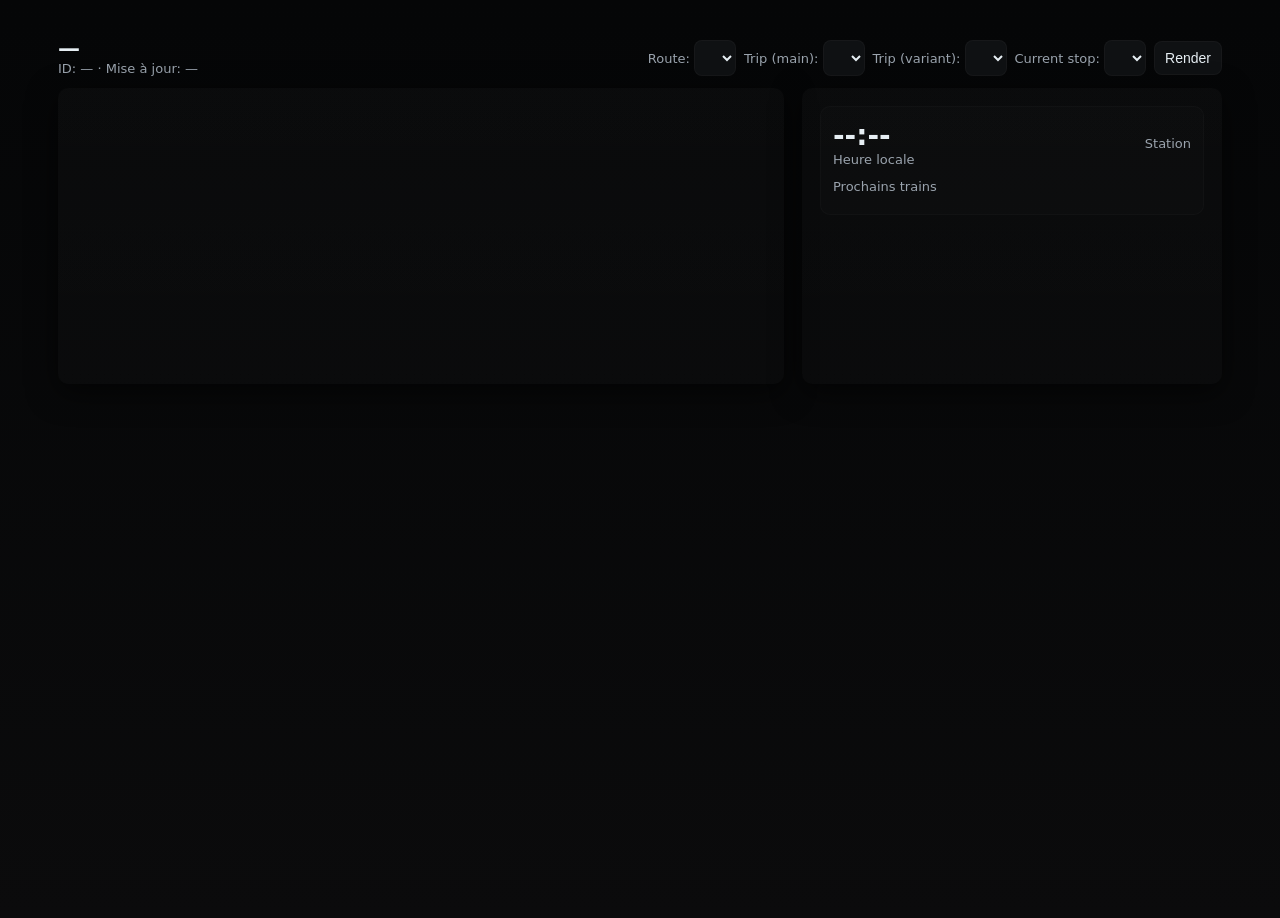
<file: index.html>
<!doctype html>
<html lang="fr">
<head>
<meta charset="utf-8" />
<meta name="viewport" content="width=device-width,initial-scale=1" />
<title>RER Unified Line — Full</title>
<style>
:root{
  --bg:#0b0b0c;
  --panel:#0f1113;
  --muted:#9aa3ad;
  --card:#111416;
  --glass: rgba(255,255,255,0.03);
  --text:#e6eef3;
  --small:12px;
  --radius:10px;
}
html,body{height:100%;margin:0;background: linear-gradient(180deg,#050607 0%, #0b0b0c 100%);color:var(--text);font-family:system-ui,-apple-system,"Segoe UI",Roboto,Arial}
.app{max-width:1200px;margin:18px auto;padding:18px;box-sizing:border-box}
.header{display:flex;justify-content:space-between;align-items:end;gap:12px;margin-bottom:12px}
.station-info #station-name{font-size:22px;font-weight:700}
.meta{color:var(--muted);font-size:13px}
.controls{display:flex;gap:8px;align-items:center}
select,button{background:var(--panel);color:var(--text);border:1px solid rgba(255,255,255,0.03);padding:8px 10px;border-radius:8px;font-size:14px}
.container{display:grid;grid-template-columns:1fr 420px;gap:18px}
.panel{background:linear-gradient(180deg, rgba(255,255,255,0.02), rgba(255,255,255,0.01));border-radius:var(--radius);padding:18px;box-shadow:0 8px 30px rgba(0,0,0,0.6);min-height:260px}
.line-wrap{display:flex;flex-direction:column;gap:12px}
.track-row{position:relative;padding:8px 0}
.track{height:8px;border-radius:999px;background:rgba(255,255,255,0.03);position:relative}
.track .seg{position:absolute;left:0;top:0;height:100%;border-radius:999px}
.stops-row{display:flex;gap:22px;align-items:center;padding-top:14px;overflow:auto}
.stop{display:flex;flex-direction:column;align-items:center;min-width:110px;text-align:center}
.stop-marker{width:22px;height:22px;border-radius:50%;background:rgba(255,255,255,0.06);border:2px solid rgba(255,255,255,0.06);display:flex;align-items:center;justify-content:center;margin-bottom:8px}
.stop-name{font-size:12px;color:var(--muted);max-height:36px;overflow:hidden}
.stop-name.big{color:var(--text)}
.stop-marker.current{width:28px;height:28px;background:white;border:3px solid rgba(0,0,0,0.12)}
.stop-marker.next{box-shadow:0 6px 18px rgba(0,0,0,0.12);}
.branch-wrap{display:flex;gap:12px}
.branch{flex:1}
.branch .track{height:6px}
.panel-right{display:flex;flex-direction:column;gap:12px}
.card{background:linear-gradient(180deg, rgba(255,255,255,0.012), rgba(255,255,255,0.01));padding:12px;border-radius:10px;border:1px solid rgba(255,255,255,0.02)}
.big-time{font-size:28px;font-weight:700}
.next-list{display:flex;flex-direction:column;gap:8px;margin-top:8px}
.next-item{display:flex;align-items:center;gap:12px;padding:6px 8px;border-radius:8px}
.pill{min-width:44px;padding:6px 10px;border-radius:999px;color:white;font-weight:700;text-align:center}
@media (max-width:1000px){.container{grid-template-columns:1fr}.stops-row{padding-bottom:8px}}
</style>
</head>
<body>
<div class="app">
  <div>
    <div class="header">
      <div class="station-info">
        <div id="station-name">—</div>
        <div class="meta">ID: <span id="stop-id">—</span> · Mise à jour: <span id="update-time">—</span></div>
      </div>

      <div class="controls">
        <label class="meta">Route: <select id="routeSelect"></select></label>
        <label class="meta">Trip (main): <select id="tripMain"></select></label>
        <label class="meta">Trip (variant): <select id="tripVar"></select></label>
        <label class="meta">Current stop: <select id="currentStop"></select></label>
        <button id="btnRender">Render</button>
      </div>
    </div>

    <div class="container">
      <div class="panel">
        <div class="line-wrap" id="line-wrap">
          <!-- rendered sections here -->
        </div>
      </div>

      <div class="panel panel-right">
        <div class="card">
          <div style="display:flex;justify-content:space-between;align-items:center;">
            <div>
              <div class="big-time" id="current-time">--:--</div>
              <div class="meta">Heure locale</div>
            </div>
            <div style="text-align:right;">
              <div class="meta">Station</div>
              <div id="station-name-dup" style="font-weight:600;"></div>
            </div>
          </div>

          <div style="margin-top:12px;">
            <div class="meta">Prochains trains</div>
            <div class="next-list" id="next-list"></div>
          </div>
        </div>

        <div class="card" id="shared-card" style="display:none;">
          <div style="font-weight:700">SECTION COMMUNE</div>
          <div class="meta" id="shared-stops"></div>
        </div>
      </div>
    </div>
  </div>
</div>

<script>
// Full implementation: loads GTFS (stops,routes,trips,stop_times), populates selects (routes -> trips), and renders a unified line from current stop forward
class UnifiedRER {
  constructor(){
    this.data = { stops: new Map(), routes: new Map(), trips: new Map(), stopTimes: new Map() };
    this.currentStopId = this.getStopIdFromURL();
    this.init();
  }

  getStopIdFromURL(){ const p = new URLSearchParams(window.location.search); return p.get('id') || '8775860'; }

  async init(){
    this.updateCurrentTime();
    try{
      await this.loadGTFS();
      this.setupUI();
      this.updateStationInfo();
      this.renderFromUI();
      setInterval(()=>this.updateCurrentTime(),1000);
      setInterval(()=>this.updateTimestamp(),1000);
    }catch(e){ console.error(e); this.showError('Impossible de charger GTFS'); }
  }

  async loadGTFS(){
    const files = ['stops','routes','trips','stop_times'];
    let any=false;
    for(const f of files){
      try{
        const r = await fetch(`gtfs/${f}.txt`);
        if(r.ok){ const text = await r.text(); this.parseFile(f,text); any=true; }
      }catch(e){ console.warn('no',f,e.message); }
    }
    if(!any) this.loadDemo();
    // post-process: ensure stopTimes sorted by sequence
    for(const [tid, arr] of this.data.stopTimes) arr.sort((a,b)=> (a.sequence||0)-(b.sequence||0));
  }

  parseFile(name,text){ if(!text) return; const rows = text.trim().split(/
?
/); if(rows.length<2) return; const headers = rows[0].split(',').map(h=>h.trim()); for(let i=1;i<rows.length;i++){ const line = rows[i]; if(!line) continue; const vals = line.split(',').map(v=>v.trim()); const row = {}; headers.forEach((h,idx)=> row[h]= vals[idx] ?? ''); this.processRow(name,row); } }

  processRow(name,row){ switch(name){
    case 'stops': if(row.stop_id && row.stop_name) this.data.stops.set(row.stop_id,{id:row.stop_id,name:row.stop_name}); break;
    case 'routes': if(row.route_id) this.data.routes.set(row.route_id,{id:row.route_id,shortName:row.route_short_name||row.route_id,longName:row.route_long_name||row.route_id,color: row.route_color ? ('#'+row.route_color.replace('#','')) : null}); break;
    case 'trips': if(row.trip_id && row.route_id) this.data.trips.set(row.trip_id,{id:row.trip_id,routeId:row.route_id,headsign: row.trip_headsign || '',directionId: row.direction_id!==undefined && row.direction_id!=='' ? parseInt(row.direction_id) : 0}); break;
    case 'stop_times': if(row.trip_id && row.stop_id){ const t = row.trip_id; if(!this.data.stopTimes.has(t)) this.data.stopTimes.set(t,[]); this.data.stopTimes.get(t).push({tripId:t,stopId:row.stop_id,sequence: row.stop_sequence ? parseInt(row.stop_sequence):0,arrival:row.arrival_time||'',departure:row.departure_time||''}); } break;
  } }

  loadDemo(){
    const stops = [ {id:'8775860',name:'GARE DE LYON RER'},{id:'8775861',name:'CHATELET - LES HALLES'},{id:'8775862',name:'AUBER'},{id:'8775863',name:'CHARLES DE GAULLE - ÉTOILE'},{id:'8775864',name:'LA DÉFENSE'},{id:'8775865',name:'NANTERRE PRÉFECTURE'},{id:'8775866',name:'NANTERRE UNIVERSITÉ'},{id:'8775867',name:'NANTERRE VILLE'},{id:'8775868',name:'SARTROUVILLE'},{id:'8775869',name:'MAISONS-LAFFITTE'},{id:'8775870',name:'LE VÉSINET - LE PECQ'} ];
    stops.forEach(s=>this.data.stops.set(s.id,s));
    this.data.routes.set('RERA',{id:'RERA',shortName:'A',longName:'RER A',color:'#FF0000'});
    this.data.trips.set('A-main',{id:'A-main',routeId:'RERA',headsign:'SAINT-GERMAIN',directionId:0});
    this.data.trips.set('A-alt',{id:'A-alt',routeId:'RERA',headsign:'MARNE-LA-VALLEE',directionId:1});
    this.data.stopTimes.set('A-main',[{tripId:'A-main',stopId:'8775860',sequence:1},{tripId:'A-main',stopId:'8775861',sequence:2},{tripId:'A-main',stopId:'8775862',sequence:3},{tripId:'A-main',stopId:'8775863',sequence:4},{tripId:'A-main',stopId:'8775864',sequence:5},{tripId:'A-main',stopId:'8775865',sequence:6},{tripId:'A-main',stopId:'8775866',sequence:7}]);
    this.data.stopTimes.set('A-alt',[{tripId:'A-alt',stopId:'8775860',sequence:1},{tripId:'A-alt',stopId:'8775861',sequence:2},{tripId:'A-alt',stopId:'8775862',sequence:3},{tripId:'A-alt',stopId:'8775869',sequence:4},{tripId:'A-alt',stopId:'8775870',sequence:5},{tripId:'A-alt',stopId:'8775866',sequence:6}]);
  }

  setupUI(){
    // populate routes select
    const routeSel = document.getElementById('routeSelect'); routeSel.innerHTML='';
    Array.from(this.data.routes.values()).sort((a,b)=> (a.shortName||a.id).localeCompare(b.shortName||b.id)).forEach(r=>{ const opt=document.createElement('option'); opt.value=r.id; opt.textContent=`${r.shortName} — ${r.longName}`; routeSel.appendChild(opt); });
    // events
    routeSel.addEventListener('change', ()=> this.onRouteChange());
    document.getElementById('tripMain').addEventListener('change', ()=> this.onTripChange());
    document.getElementById('tripVar').addEventListener('change', ()=> this.onTripChange());
    document.getElementById('btnRender').addEventListener('click', ()=> this.renderFromUI());
    // select first route by default
    if(routeSel.options.length) routeSel.selectedIndex = 0; this.onRouteChange();
  }

  onRouteChange(){
    const rId = document.getElementById('routeSelect').value;
    // populate trips for route
    const tripsMain = document.getElementById('tripMain'); const tripsVar = document.getElementById('tripVar'); tripsMain.innerHTML=''; tripsVar.innerHTML='';
    for(const [tid, t] of this.data.trips){ if(t.routeId === rId){ const o1=document.createElement('option'); o1.value=tid; o1.textContent=tid+' '+(t.headsign?'- '+t.headsign:''); tripsMain.appendChild(o1); const o2=o1.cloneNode(true); tripsVar.appendChild(o2); }}
    // pick first two if available
    if(tripsMain.options.length>0) tripsMain.selectedIndex = 0;
    if(tripsVar.options.length>1) tripsVar.selectedIndex = 1; else if(tripsVar.options.length>0) tripsVar.selectedIndex = 0;
    this.onTripChange();
  }

  onTripChange(){
    // build currentStop select from main trip
    const mainId = document.getElementById('tripMain').value; const curSel = document.getElementById('currentStop'); curSel.innerHTML='';
    const arr = this.data.stopTimes.get(mainId) || [];
    arr.forEach(st=>{ const opt=document.createElement('option'); opt.value=st.stopId; opt.textContent=(this.data.stops.get(st.stopId)?.name || st.stopId); curSel.appendChild(opt); });
    // if currentStop from URL is present, select it
    if(this.currentStopId){ const opt = Array.from(curSel.options).find(o=> o.value === this.currentStopId); if(opt) curSel.value = this.currentStopId; }
  }

  updateStationInfo(){ const s = this.data.stops.get(this.currentStopId); const name = s? s.name : `ARRÊT ${this.currentStopId}`; document.getElementById('station-name').textContent = name; document.getElementById('station-name-dup').textContent = name; document.getElementById('stop-id').textContent = this.currentStopId; }
  updateCurrentTime(){ const now=new Date(); document.getElementById('current-time').textContent = now.toLocaleTimeString('fr-FR',{hour:'2-digit',minute:'2-digit'}); }
  updateTimestamp(){ const now=new Date(); document.getElementById('update-time').textContent = now.toLocaleTimeString('fr-FR',{hour:'2-digit',minute:'2-digit',second:'2-digit'}); }

  // helpers to map trip -> ordered stop list with stop objects
  getStopsForTrip(tripId){ const seq = (this.data.stopTimes.get(tripId) || []).slice().sort((a,b)=>a.sequence-b.sequence); return seq.map(s=> ({ id: s.stopId, name: this.data.stops.get(s.stopId)?.name || s.stopId })); }

  // stops from current (inclusive) onward
  getFromCurrent(tripId, currentStopId){ const all = this.getStopsForTrip(tripId); const idx = all.findIndex(s=> s.id === currentStopId); if(idx === -1) return []; return all.slice(idx); }

  // longest common prefix for arrays of stop ids
  commonPrefix(a,b){ const out=[]; const n=Math.min(a.length,b.length); for(let i=0;i<n;i++){ if(a[i].id===b[i].id) out.push(a[i]); else break; } return out; }

  // render logic: unified line with shared prefix and two branches after split, but everything shown from current stop
  renderFromUI(){
    const mainId = document.getElementById('tripMain').value; const varId = document.getElementById('tripVar').value; const current = document.getElementById('currentStop').value;
    this.currentStopId = current || this.currentStopId;
    this.updateStationInfo();

    const lineWrap = document.getElementById('line-wrap'); lineWrap.innerHTML='';
    if(!mainId){ lineWrap.innerHTML='<div class="meta">Choisissez un trip principal</div>'; return; }
    const mainStopsAll = this.getStopsForTrip(mainId);
    const varStopsAll = varId ? this.getStopsForTrip(varId) : [];
    const mainFrom = this.getFromCurrent(mainId,this.currentStopId);
    const varFrom = varId ? this.getFromCurrent(varId,this.currentStopId) : [];
    if(mainFrom.length===0 && varFrom.length===0){ lineWrap.innerHTML='<div class="meta">Aucune station trouvée depuis l\'arrêt courant</div>'; return; }

    // If there's only one trip or variant absent: render single track from current
    const route = this.data.routes.get(this.data.trips.get(mainId).routeId) || {color:'#888',shortName:'?'};

    if(!varId || varId===mainId){ // single
      lineWrap.appendChild(this.buildSectionSingle(route, mainFrom));
    } else {
      // compute common prefix between two arrays (from current)
      const common = this.commonPrefix(mainFrom, varFrom);
      const commonLen = common.length;
      if(commonLen>0){
        // render shared section
        lineWrap.appendChild(this.buildSectionShared(common, route.color, this.data.routes.get(this.data.trips.get(varId).routeId)?.color || route.color, this.data.routes.get(mainId) || route, this.data.routes.get(varId) || route));
        // tails after shared
        const tailMain = mainFrom.slice(commonLen);
        const tailVar = varFrom.slice(commonLen);
        // if both tails are empty (identical), nothing more
        if(tailMain.length===0 && tailVar.length===0) return;
        // render a combined row with two branches visually connected to the shared
        lineWrap.appendChild(this.buildBranches(route, this.data.routes.get(this.data.trips.get(varId).routeId) || route, common[common.length-1], tailMain, tailVar));
      } else {
        // no shared prefix starting from current: render two parallel tracks
        lineWrap.appendChild(this.buildSectionSingle(this.data.routes.get(this.data.trips.get(mainId).routeId) || route, mainFrom));
        lineWrap.appendChild(this.buildSectionSingle(this.data.routes.get(this.data.trips.get(varId).routeId) || route, varFrom));
      }
    }

    // fill right panel next-list
    this.fillNextPanel(mainFrom,varFrom,mainId,varId);

    // shared station text
    if(varId){ const shared = this.commonPrefix(mainFrom,varFrom); if(shared.length){ document.getElementById('shared-card').style.display='block'; document.getElementById('shared-stops').textContent = shared.map(s=>s.name).join(' • '); } else document.getElementById('shared-card').style.display='none'; }
  }

  buildSectionSingle(route, stops){
    const wrapper = document.createElement('div');
    // header
    const header=document.createElement('div'); header.style.display='flex'; header.style.justifyContent='space-between'; header.style.marginBottom='6px'; header.innerHTML = `<div style="display:flex;gap:12px;align-items:center"><div style="width:44px;height:44px;border-radius:8px;background:${route.color||'#666'};display:flex;align-items:center;justify-content:center;font-weight:700;color:#fff">${route.shortName||''}</div><div><div style='font-weight:700'>${route.longName||route.id||''}</div><div class='meta'>${stops.length} arrêts</div></div></div>`;
    wrapper.appendChild(header);
    // track
    const trackRow = document.createElement('div'); trackRow.className='track-row'; const track = document.createElement('div'); track.className='track'; const seg=document.createElement('div'); seg.className='seg'; seg.style.width='100%'; seg.style.background = route.color || '#666'; track.appendChild(seg); trackRow.appendChild(track); wrapper.appendChild(trackRow);
    // stops
    const stopsRow = document.createElement('div'); stopsRow.className='stops-row'; stops.forEach((s,idx)=>{ const el=document.createElement('div'); el.className='stop'; const mark=document.createElement('div'); mark.className='stop-marker'; if(idx===0) mark.classList.add('current'); else if(idx===1) mark.classList.add('next'); mark.style.borderColor = route.color || '#666'; mark.style.background = idx<=1 ? route.color || '#666' : 'rgba(255,255,255,0.06)'; const name=document.createElement('div'); name.className='stop-name'; if(idx<=1) name.classList.add('big'); name.textContent = s.name; el.appendChild(mark); el.appendChild(name); stopsRow.appendChild(el); }); wrapper.appendChild(stopsRow); return wrapper;
  }

  buildSectionShared(sharedStops, colorA, colorB, routeA, routeB){
    const wrapper=document.createElement('div'); const header=document.createElement('div'); header.style.display='flex'; header.style.justifyContent='space-between'; header.style.marginBottom='6px'; header.innerHTML = `<div style='display:flex;gap:12px;align-items:center'><div style="width:56px;height:44px;border-radius:8px;background:linear-gradient(90deg, ${colorA||'#666'} 0%, ${colorB||'#444'} 100%);display:flex;align-items:center;justify-content:center;font-weight:700;color:#fff">${(routeA.shortName||'')}/${(routeB.shortName||'')}</div><div><div style='font-weight:700'>SECTION COMMUNE</div><div class='meta'>${sharedStops.length} arrêts</div></div></div>`; wrapper.appendChild(header);
    const trackRow=document.createElement('div'); trackRow.className='track-row'; const track=document.createElement('div'); track.className='track'; const seg=document.createElement('div'); seg.className='seg'; seg.style.width='100%'; seg.style.background = `linear-gradient(90deg, ${colorA||'#666'} 0%, ${colorB||'#444'} 100%)`; track.appendChild(seg); trackRow.appendChild(track); wrapper.appendChild(trackRow);
    const stopsRow=document.createElement('div'); stopsRow.className='stops-row'; sharedStops.forEach((s,idx)=>{ const el=document.createElement('div'); el.className='stop'; const mark=document.createElement('div'); mark.className='stop-marker'; if(idx===0) mark.classList.add('current'); else if(idx===1) mark.classList.add('next'); mark.style.borderColor = '#fff'; mark.style.background = idx<=1 ? 'white' : 'rgba(255,255,255,0.06)'; const name=document.createElement('div'); name.className='stop-name'; if(idx<=1) name.classList.add('big'); name.textContent = s.name; el.appendChild(mark); el.appendChild(name); stopsRow.appendChild(el); }); wrapper.appendChild(stopsRow); return wrapper;
  }

  // render branches visually 'connected' to shared last stop
  buildBranches(routeMain, routeVar, sharedLastStop, tailMain, tailVar){
    const wrapper=document.createElement('div'); wrapper.style.display='flex'; wrapper.style.flexDirection='column'; wrapper.style.gap='8px';
    const header=document.createElement('div'); header.style.display='flex'; header.style.justifyContent='space-between'; header.style.marginBottom='6px'; header.innerHTML = `<div style='display:flex;gap:12px;align-items:center'><div style="width:44px;height:44px;border-radius:8px;background:${routeMain.color||'#666'};display:flex;align-items:center;justify-content:center;font-weight:700;color:#fff">${routeMain.shortName||''}</div><div><div style='font-weight:700'>Branche ${routeMain.shortName||''}</div><div class='meta'>${tailMain.length} arrêts</div></div></div><div style='display:flex;gap:8px;align-items:center'><div class='meta'>Branche ${routeVar.shortName||''}</div></div>`; wrapper.appendChild(header);
    const container=document.createElement('div'); container.className='branch-wrap';
    // branch A
    const branchA=document.createElement('div'); branchA.className='branch'; const trackA=document.createElement('div'); trackA.className='track'; const segA=document.createElement('div'); segA.className='seg'; segA.style.width='100%'; segA.style.background = routeMain.color || '#666'; segA.style.opacity = 0.95; trackA.appendChild(segA); branchA.appendChild(trackA);
    const stopsRowA=document.createElement('div'); stopsRowA.className='stops-row'; tailMain.forEach((s,idx)=>{ const el=document.createElement('div'); el.className='stop'; const mark=document.createElement('div'); mark.className='stop-marker'; if(idx===0) mark.classList.add('next'); mark.style.borderColor = routeMain.color || '#666'; mark.style.background = idx<=0 ? routeMain.color || '#666' : 'rgba(255,255,255,0.06)'; const name=document.createElement('div'); name.className='stop-name'; if(idx===0) name.classList.add('big'); name.textContent=s.name; el.appendChild(mark); el.appendChild(name); stopsRowA.appendChild(el); }); branchA.appendChild(stopsRowA);
    // branch B
    const branchB=document.createElement('div'); branchB.className='branch'; const trackB=document.createElement('div'); trackB.className='track'; const segB=document.createElement('div'); segB.className='seg'; segB.style.width='100%'; segB.style.background = routeVar.color || '#444'; segB.style.opacity = 0.95; trackB.appendChild(segB); branchB.appendChild(trackB);
    const stopsRowB=document.createElement('div'); stopsRowB.className='stops-row'; tailVar.forEach((s,idx)=>{ const el=document.createElement('div'); el.className='stop'; const mark=document.createElement('div'); mark.className='stop-marker'; if(idx===0) mark.classList.add('next'); mark.style.borderColor = routeVar.color || '#444'; mark.style.background = idx<=0 ? routeVar.color || '#444' : 'rgba(255,255,255,0.06)'; const name=document.createElement('div'); name.className='stop-name'; if(idx===0) name.classList.add('big'); name.textContent=s.name; el.appendChild(mark); el.appendChild(name); stopsRowB.appendChild(el); }); branchB.appendChild(stopsRowB);
    container.appendChild(branchA); container.appendChild(branchB); wrapper.appendChild(container); return wrapper;
  }

  fillNextPanel(mainFrom, varFrom, mainId, varId){ const list=document.getElementById('next-list'); list.innerHTML=''; const items=[]; if(mainFrom && mainFrom.length>1){ items.push({route:this.data.routes.get(this.data.trips.get(mainId).routeId), stop:mainFrom[1], note:'Prochain arrêt'}); }
    if(varFrom && varFrom.length>1){ items.push({route:this.data.routes.get(this.data.trips.get(varId).routeId), stop:varFrom[1], note:'Prochain (var)' }); }
    // add termini
    if(mainFrom && mainFrom.length) items.push({route:this.data.routes.get(this.data.trips.get(mainId).routeId), stop: mainFrom[mainFrom.length-1], note:'Terminus'});
    items.slice(0,6).forEach(it=>{ const node=document.createElement('div'); node.className='next-item'; const pill=document.createElement('div'); pill.className='pill'; pill.textContent=it.route?.shortName||''; pill.style.background = it.route?.color || '#666'; const meta=document.createElement('div'); meta.style.flex='1'; meta.innerHTML = `<div style='font-weight:600'>${it.stop?.name||''}</div><div class='meta'>${it.note}</div>`; node.appendChild(pill); node.appendChild(meta); list.appendChild(node); }); }

  showError(msg){ document.getElementById('line-wrap').innerHTML = `<div class='meta'>${msg}</div>`; }
}

// start
window.addEventListener('DOMContentLoaded', ()=>{ window.unified = new UnifiedRER(); document.getElementById('btnRender').addEventListener('click', ()=> unified.renderFromUI()); });
</script>
</body>
</html>
</file>
